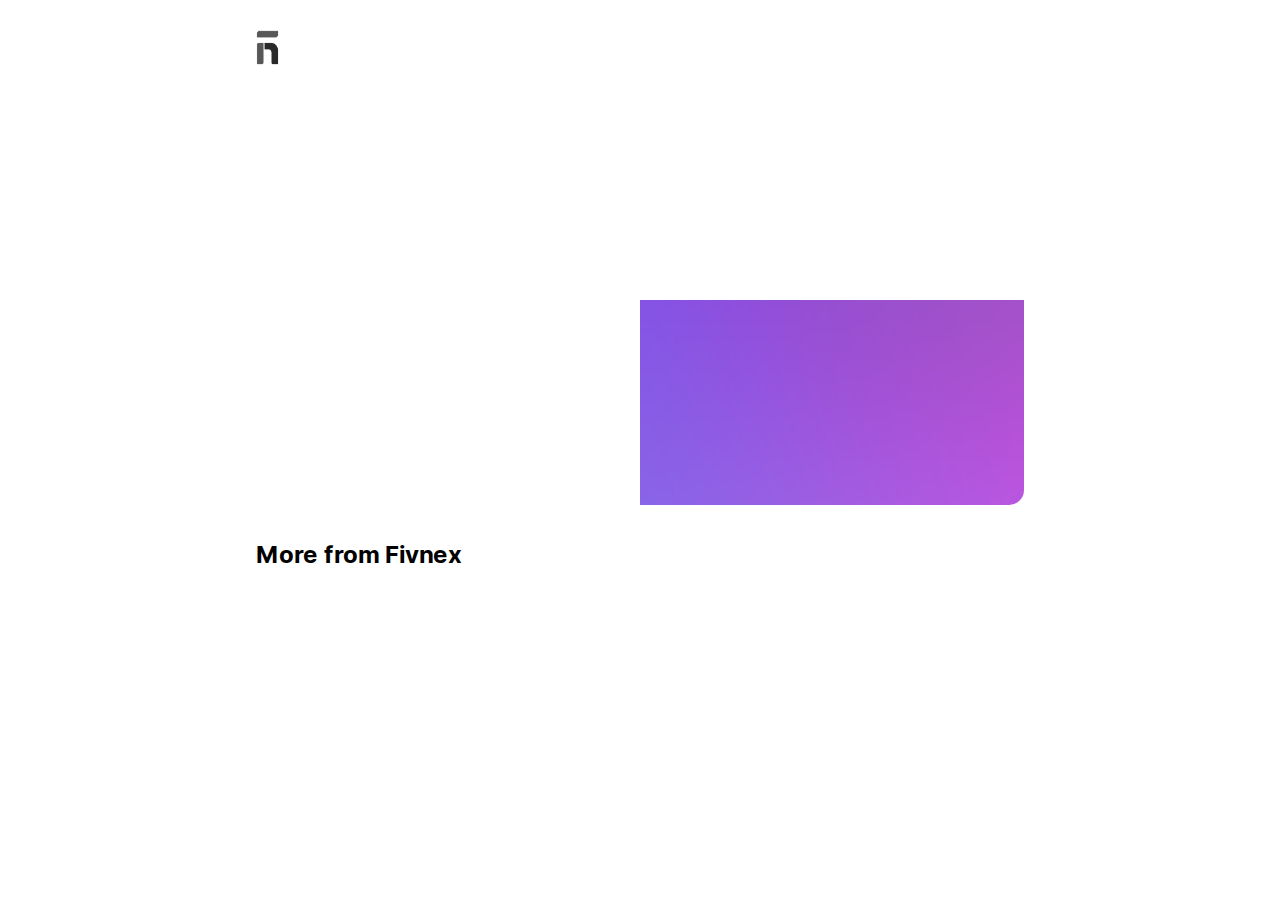
<file: index.html>
<!DOCTYPE html>
<html lang="en">
<head>
    <meta charset="UTF-8">
    <meta http-equiv="X-UA-Compatible" content="IE=edge">
    <meta name="viewport" content="width=device-width, initial-scale=1.0">
    <title>Fivnex</title>
    <link href="/css/global.css" rel="stylesheet" />
    <link href="/css/index.css" rel="stylesheet" />
</head>
<body>

    <div class="header">
        <div class="headerInner content">
            <div class="headerLogo"><img src="/images/logo-outlined-alt.png" /></div>
        </div>
    </div>

    <div class="content">
        <div class="heroDrop">
            <div class="heroDropBackground"></div>
            <div class="heroDropDetails">
                <h1>Fivnex <a style="font-weight: 400;">Drop</a></h1>
                <p>Drag and drop here to upload<br>
                Click to manually select files</p>
                <br>
                <p>What is Drop?</p>
            </div>
        </div>

        <div class="moreSection">
            <h2 class="sectionTitle">More from Fivnex</h2>
        </div>
    </div>

    <script src="/js/flse.js"></script>
</body>
</html>
</file>
<file: css/global.css>
body {
  margin: 0;
}

@font-face {
  font-family: "Inter";
  src: url("/fonts/Inter-Bold.woff2") format("woff2");
  font-weight: bold;
  font-style: normal;
  font-display: block;
}

@font-face {
  font-family: "Inter";
  src: url("/fonts/Inter-Regular.woff2") format("woff2");
  font-weight: normal;
  font-style: normal;
  font-display: block;
}

* {
  font-family: "Inter";
}

@media only screen and (max-width: 728px) {
  .content {
    margin-left: 5%;
    margin-right: 5%;
  }
}

@media only screen and (min-width: 729px) {
  .content {
    margin-right: 20%;
    margin-left: 20%;
  }
}

.headerInner {
  display: flex;
  justify-content: space-between;
  height: 100%;
  align-items: center;
}

.header {
  padding-top: 30px;
  padding-bottom: 30px;
  height: 35px;
}

.headerLogo {
  filter: grayscale(1);
  height: 100%;
}
.headerLogo img {
  height: 100%;
}
</file>
<file: css/index.css>
@media only screen and (max-width: 728px) {
}

@media only screen and (min-width: 729px) {
}

.heroDrop {
  position: relative;
  padding: 55px;
  padding-top: 100px;
  padding-bottom: 100px;
  border-radius: 15px;
  color: white;
  overflow: hidden;
}

.heroDropBackground {
  width: 100vw;
  height: 100vh;
  position: absolute;
  top: 50%;
  left: 50%;
  background-image: url(/images/hero-gradient.png);
  background-size: 100% 100%;
  z-index: -1;
  animation: backgroundAnim 10s ease infinite alternate;
}

@keyframes backgroundAnim {
  0% {
    transform: rotate(-6deg) translate(-50%, -50%) scale(1);
    filter: hue-rotate(15deg);
  }
  50% {
    transform: rotate(30deg) translate(-50%, -70%) scale(3);
    filter: hue-rotate(0deg);
  }

  100% {
    transform: rotate(20deg) translate(-50%, -80%) scale(3);
    filter: hue-rotate(-15deg);
  }
}

.sectionTitle {
  margin-top: 35px;
  margin-bottom: 35px;
}
</file>
